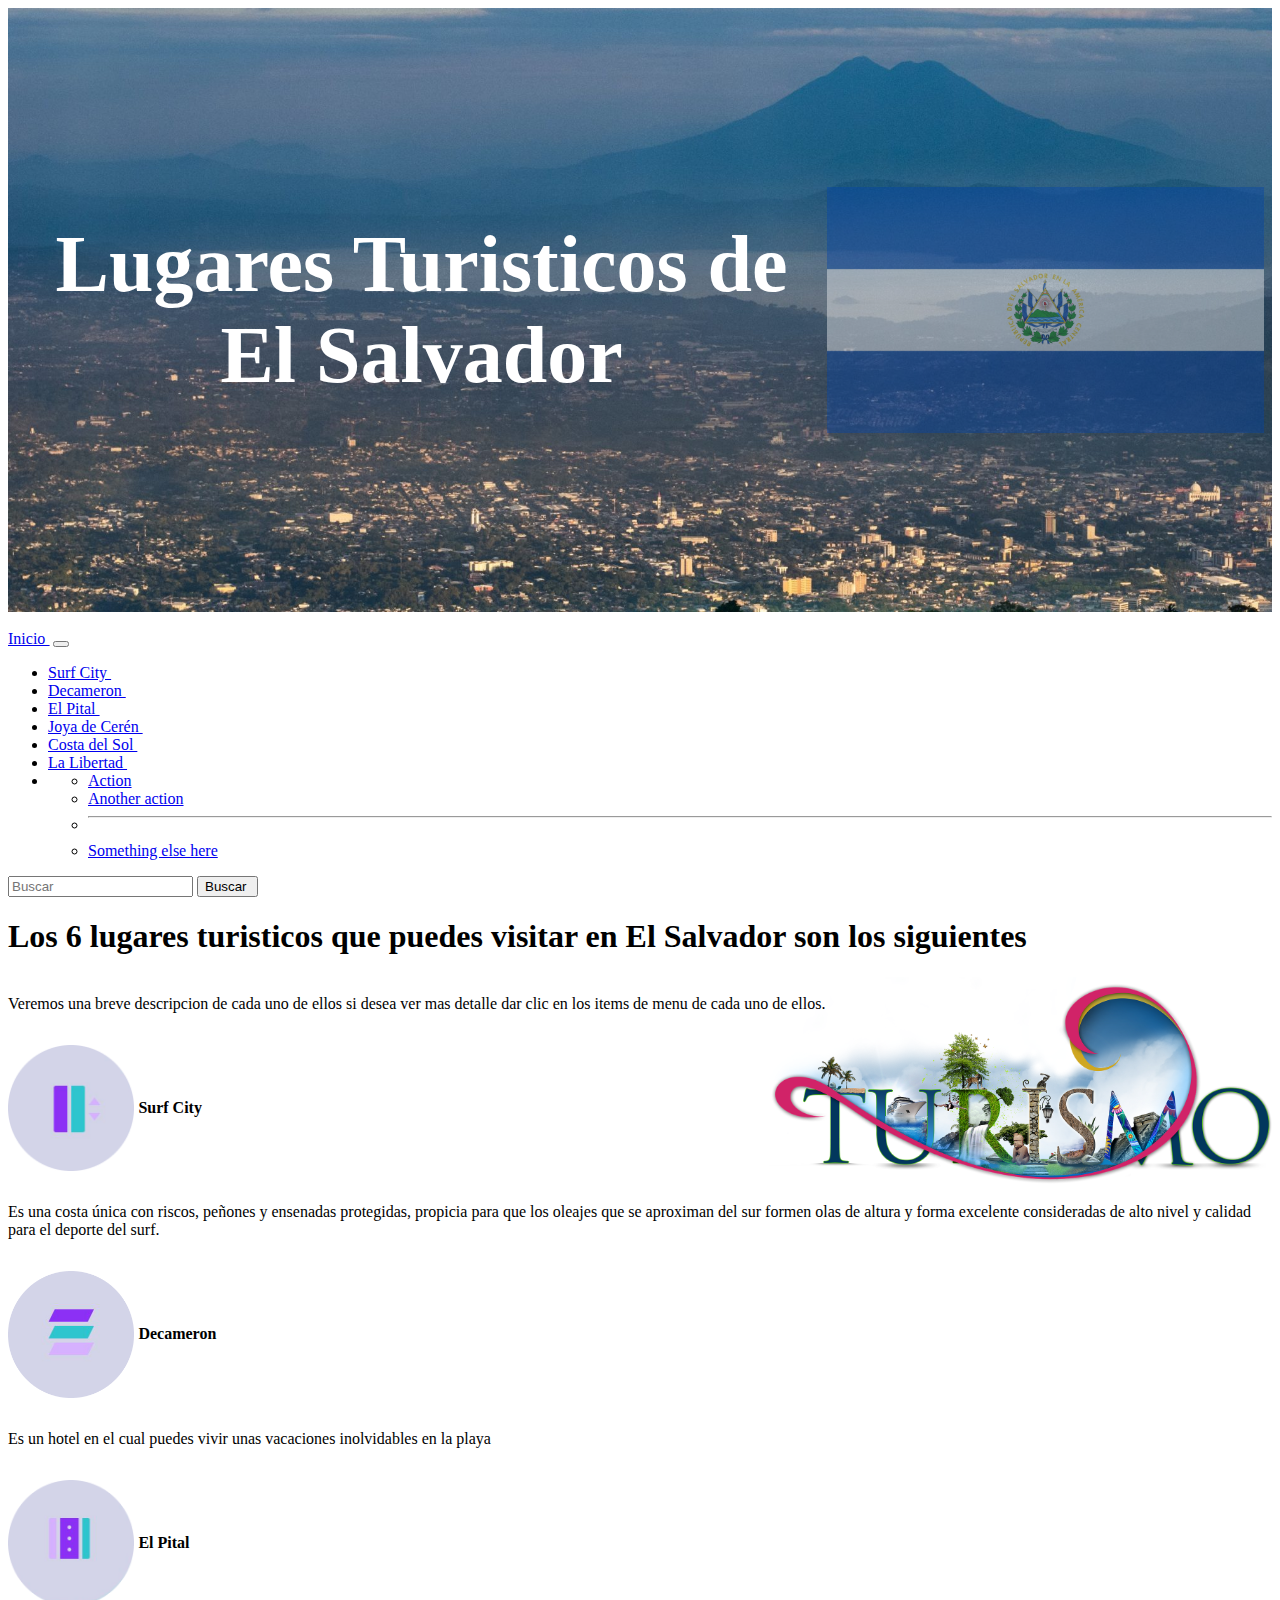
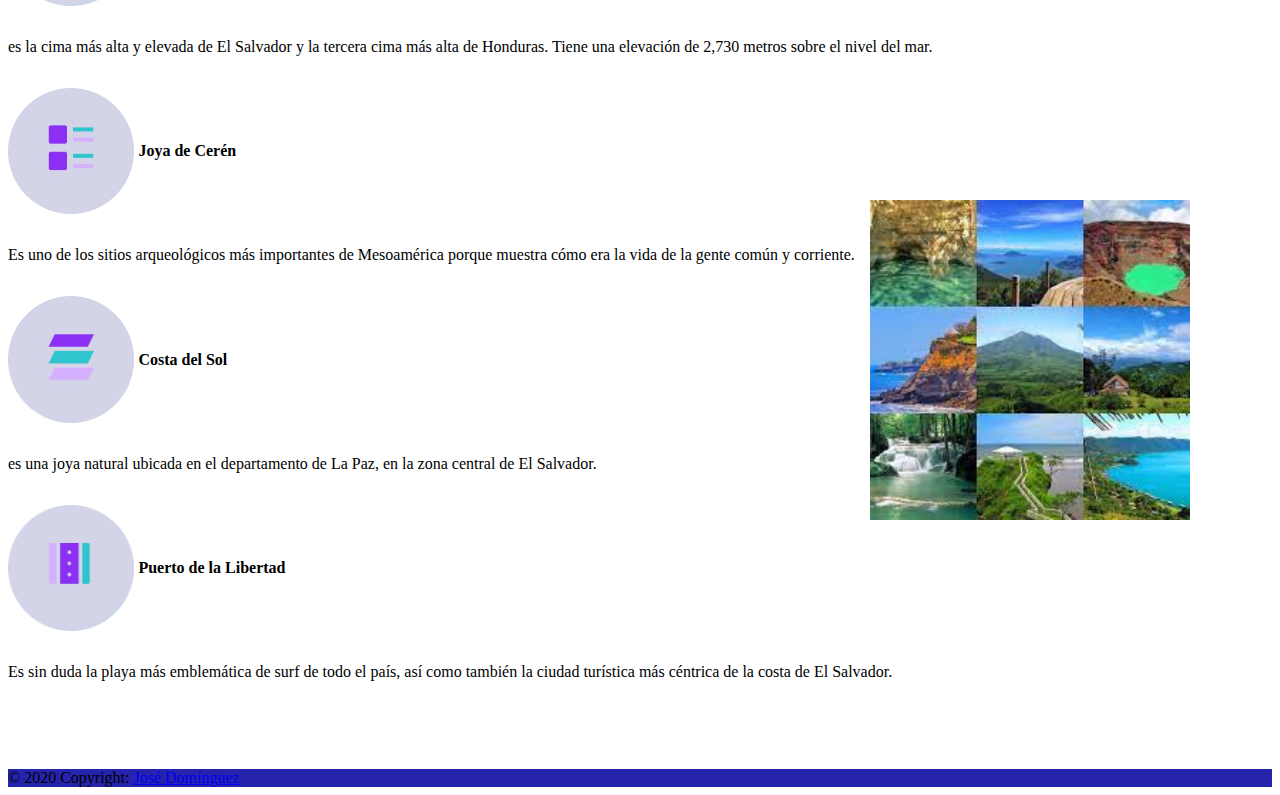
<file: index.html>
<!DOCTYPE html>
<html lang="en">
<head>
    <meta charset="UTF-8">
    <meta http-equiv="X-UA-Compatible" content="IE=edge">
    <meta name="viewport" content="width=device-width, initial-scale=1.0">
	<link href="https://cdn.jsdelivr.net/npm/bootstrap@5.2.3/dist/css/bootstrap.min.css" rel="stylesheet" integrity="sha384-rbsA2VBKQhggwzxH7pPCaAqO46MgnOM80zW1RWuH61DGLwZJEdK2Kadq2F9CUG65" crossorigin="anonymous">
	<link rel="stylesheet" href="estilos.css">
	
    <title>Lugares Turisticos de El Salvador</title>
</head>
<body>
	
<header>
	<div class="cabecera2">
		<h1  class="display-3" width="2%">Lugares Turisticos de El Salvador</h1>
		<img src="./img/bandera.png" class="img-fluid" alt="Responsive image" width="35%" id="bandera">
	</div>
	

	<br>
<nav class="navbar navbar-expand-lg bg">
  <div class="container-fluid">
    <u><a class="nav-link" href="index.html">Inicio&nbsp;</a></u>
    <button class="navbar-toggler" type="button" data-bs-toggle="collapse" data-bs-target="#navbarSupportedContent" aria-controls="navbarSupportedContent" aria-expanded="false" aria-label="Toggle navigation">
      <span class="navbar-toggler-icon"></span>
    </button>
    <div class="collapse navbar-collapse" id="navbarSupportedContent">
      <ul class="navbar-nav me-auto mb-2 mb-lg-0">
        <li class="nav-item">
          <a class="nav-link"  aria-current="page" href="surf_city.html">Surf City&nbsp;</a>
        </li>
        <li class="nav-item">
          <a class="nav-link" href="decameron.html">Decameron&nbsp;</a>
        </li>
		<li class="nav-item">
		  <a class="nav-link" href="pital.html">El Pital&nbsp;</a>  
		</li>
		<li class="nav-item">
			<a class="nav-link" href="#">Joya de Cerén&nbsp;</a>
		</li>
		<li class="nav-item">
			<a class="nav-link" href="#">Costa del Sol&nbsp;</a>
		</li>
		<li class="nav-item">
			<a class="nav-link" href="#">La Libertad&nbsp;</a>
		</li>
        <li class="nav-item dropdown">
  <ul class="dropdown-menu">
    <li><a class="dropdown-item" href="#">Action</a></li>
    <li><a class="dropdown-item" href="#">Another action</a></li>
    <li><hr class="dropdown-divider"></li>
    <li><a class="dropdown-item" href="#">Something else here</a></li>
    </ul>
        </li>
      </ul>
      <form class="d-flex" role="search">
        <input class="form-control me-2" type="search" placeholder="Buscar" aria-label="Search">
        <button class="btn btn-outline-success" type="submit">Buscar&nbsp;</button>
      </form>
    </div>
  </div>
</nav>
</header>	
<div class="container-fluid">

  <section class="backgroundJ ">
      <div class="container-fluid">

      <div class="row " >
          <div class="  col-md-8  px-5 pt-4">
              <h1 class="display-5">Los 6 lugares turisticos que puedes visitar en El Salvador son los siguientes</h1>
			  <img src="./img/turismo.png" class="img-fluid" alt="Responsive image" width="40%" id="turismo">
			
			  <img src="./img/surf.jpg" class="img-fluid" alt="Responsive image" width="25%" id="tri">
		
			  
              <div class="d-flex justify-content-center ">
              
              <div class=""> 
                  <p class="display-7"><br>Veremos una breve descripcion de cada uno de ellos si desea ver mas detalle dar clic en los items de menu de cada uno de ellos.</p>
				  
	
              </div>               
               </div>
  
		  
      </div>

	  </div>
	  </div>
</section>
  </div>
	  <div class="container-fluid">
	  <section class="backgroundJ ">
	  <div class="container-fluid">
      <div class="row">
          <div class=" col-md-8  px-5 pt-4">
                    <!--hacer flex-->
  
               <div class="features-list">
      
                  <div class="box-box1J">                                    
                          
                      <div class="featuresinfo">              <!-- Hacer flexbox-->  
           
                                 <div class="textbox1">
									 <img class="featuresiconsJ1" src="./img/icono1.png" alt="" width="10%">
                                  <h4 class="feature-tittleJ">&nbsp;Surf City</h4>
                          
                        </div>
						  <p class="feature-textJ">Es una costa única con riscos, peñones y ensenadas protegidas, propicia para que los oleajes que se aproximan del sur formen olas de altura y forma excelente consideradas de alto nivel y calidad para el deporte del surf.</p>
                      </div>
                  </div>
      
                  <div class="box-box2J">                                    
                         
                      <div class="featuresinfo">          
                        <div class="textbox1">
									 <img class="featuresiconsJ2" src="./img/icono2.png" alt="" width="10%">
                                  <h4 class="feature-tittleJ">&nbsp;Decameron</h4> 
                          
                        </div> 
						  <p class="feature-textJ">Es un hotel en el cual puedes vivir unas vacaciones inolvidables en la playa</p>
                      </div>
                  </div>
      
                  <div class="box-box3J">                                    
                          
                      <div class="featuresinfo">              <!-- Hacer flexbox-->  
						  
                                 <div class="textbox1">
								 <img class="featuresiconsJ3" src="./img/icono3.png" alt="" width="10%">  
                                  <h4 class="feature-tittleJ">&nbsp;El Pital</h4>
                        </div> 
						  <p class="feature-textJ">es la cima más alta y elevada de El Salvador y la tercera cima más alta de Honduras. Tiene una elevación de 2,730 metros sobre el nivel del mar.</p>
                      </div>
                  </div>
                      <div class="box-box4J">                                    
                              
                          <div class="featuresinfo">              <!-- Hacer flexbox-->    

                                     <div class="textbox1">
								     <img class="featuresiconsJ4" src="./img/icono4.png" alt="" width="10%"> 
                                      <h4 class="feature-tittleJ">&nbsp;Joya de Cerén</h4>
                            </div>              
						    <p class="feature-textJ">Es uno de los sitios arqueológicos más importantes de Mesoamérica porque muestra cómo era la vida de la gente común y corriente.</p>
                          </div>
						   <div class="box-box2J">                                    
                         
                      <div class="featuresinfo">          
                        <div class="textbox1">
									 <img class="featuresiconsJ2" src="./img/icono2.png" alt="" width="10%">
                                  <h4 class="feature-tittleJ">&nbsp;Costa del Sol</h4> 
                          
                        </div> 
						  <p class="feature-textJ">es una joya natural ubicada en el departamento de La Paz, en la zona central de El Salvador.</p>
                      </div>
                  </div>
						                    <div class="box-box3J">                                    
                          
                      <div class="featuresinfo">              <!-- Hacer flexbox-->  
						  
                                 <div class="textbox1">
								 <img class="featuresiconsJ3" src="./img/icono3.png" alt="" width="10%">  
                                  <h4 class="feature-tittleJ">&nbsp;Puerto de la Libertad</h4>
                        </div> 
						  <p class="feature-textJ">Es sin duda la playa más emblemática de surf de todo el país, así como también la ciudad turística más céntrica de la costa de El Salvador.</p>
					  </div>
						  </div>
				   </div>
				   </div>
			    </div>
				   </div>
				   </div>
		  
		  </section>
		  </div>
	<br>
	<br>
	<br>
	<br>
	<footer class="text-center text-white fixed-bottom" style="background-color: #302ED8;">

  <div class="text-center p-3" style="background-color: rgba(0, 0, 0, 0.2);">
    © 2020 Copyright:
    <a class="text-white" href="#">José Domínguez</a>
  </div>
  <!-- Copyright -->
</footer>




	<script src="https://cdn.jsdelivr.net/npm/bootstrap@5.2.3/dist/js/bootstrap.bundle.min.js" integrity="sha384-kenU1KFdBIe4zVF0s0G1M5b4hcpxyD9F7jL+jjXkk+Q2h455rYXK/7HAuoJl+0I4" crossorigin="anonymous"></script>
</body>
</html>
</file>
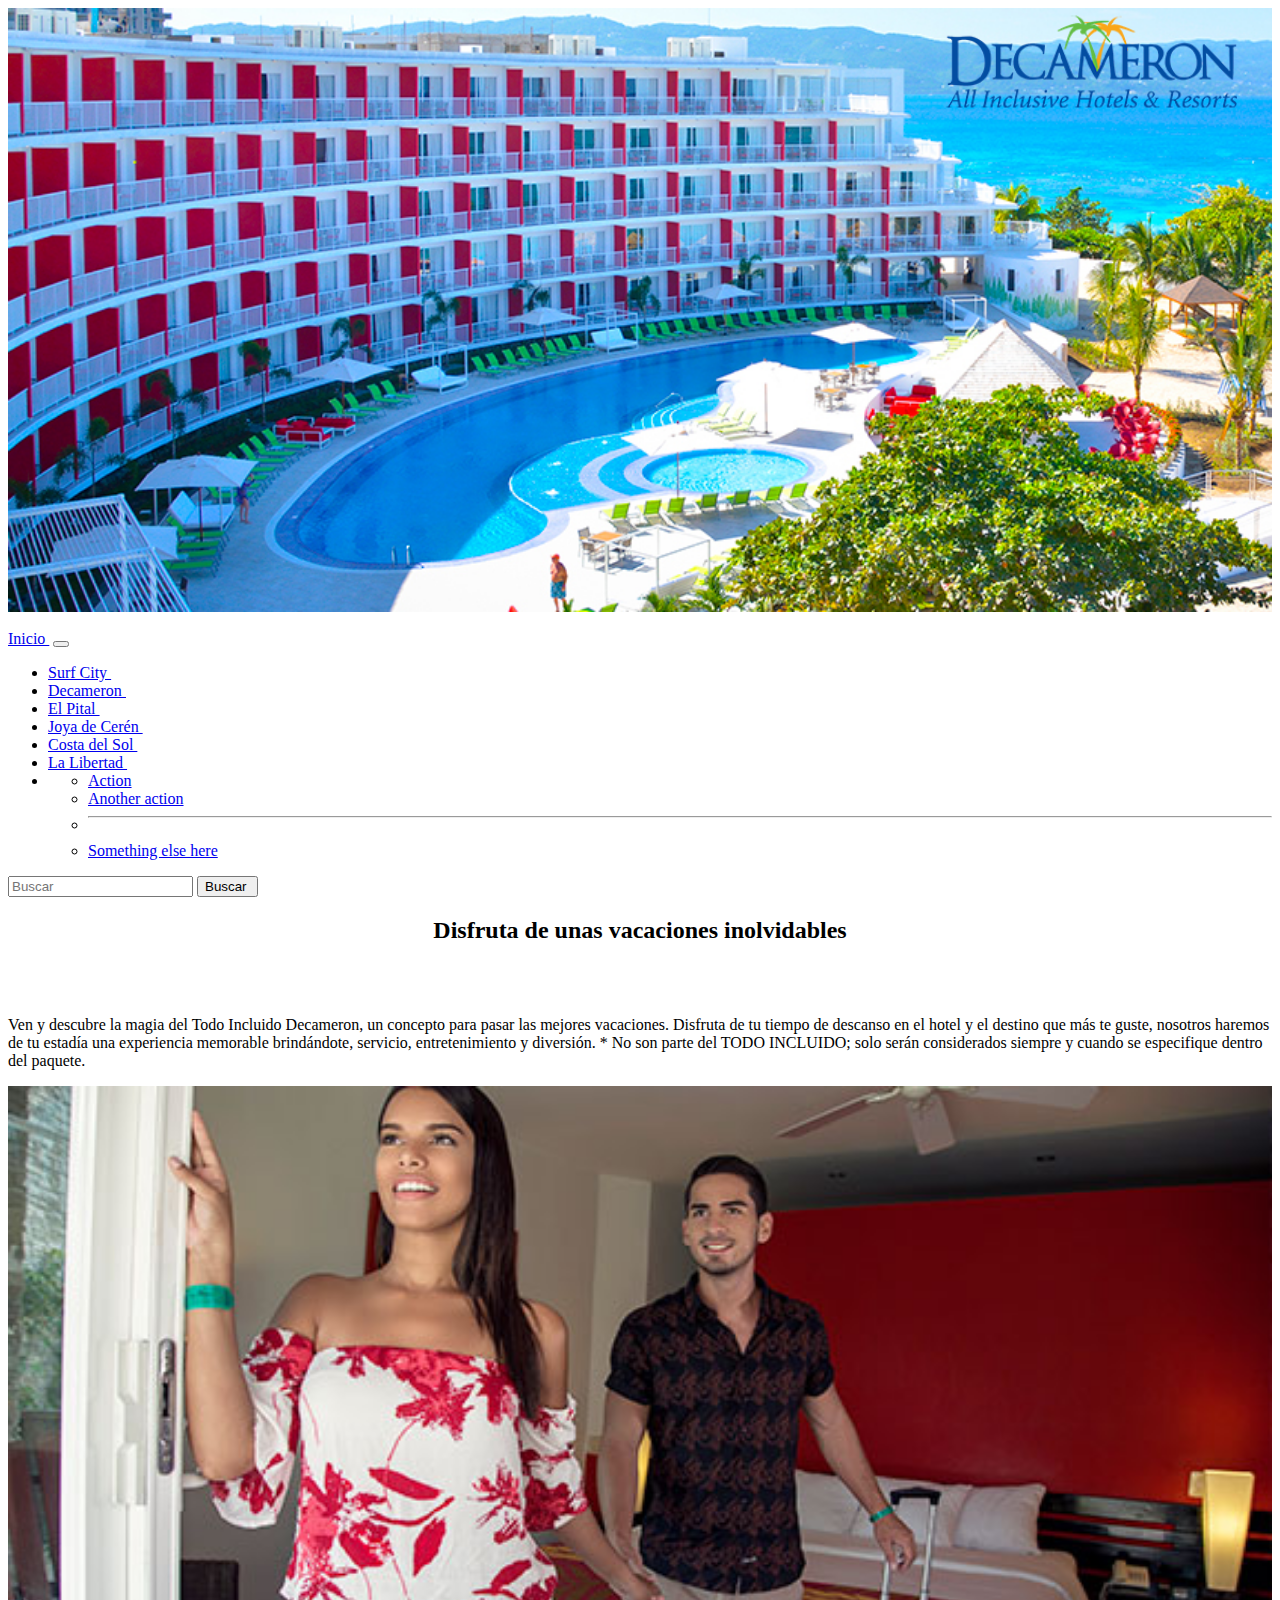
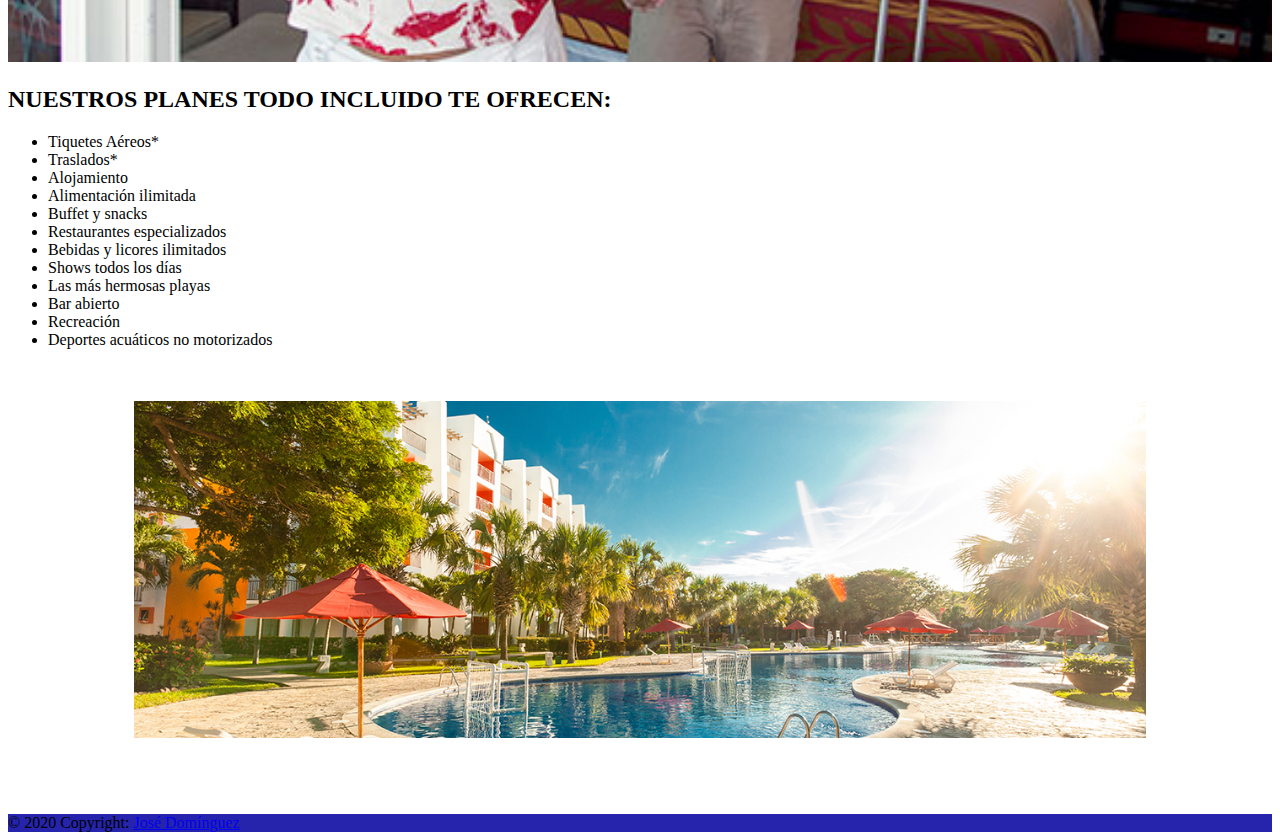
<file: decameron.html>
<!DOCTYPE html>
<html lang="en">
<head>
    <meta charset="UTF-8">
    <meta http-equiv="X-UA-Compatible" content="IE=edge">
    <meta name="viewport" content="width=device-width, initial-scale=1.0">
	<link href="https://cdn.jsdelivr.net/npm/bootstrap@5.2.3/dist/css/bootstrap.min.css" rel="stylesheet" integrity="sha384-rbsA2VBKQhggwzxH7pPCaAqO46MgnOM80zW1RWuH61DGLwZJEdK2Kadq2F9CUG65" crossorigin="anonymous">
	<link rel="stylesheet" href="estilos.css">
	<title>Decameron</title>
	
</head>
<body>
	<header>
	<div class="cabecera3">
		
		<img src="./img/decameron-logo.png" class="img-fluid" alt="Responsive image" width="25%" id="sur">
	</div>


	<br>
<nav class="navbar navbar-expand-lg bg">
  <div class="container-fluid">
    <a class="nav-link " href="index.html">Inicio&nbsp;</a>
    <button class="navbar-toggler" type="button" data-bs-toggle="collapse" data-bs-target="#navbarSupportedContent" aria-controls="navbarSupportedContent" aria-expanded="false" aria-label="Toggle navigation">
      <span class="navbar-toggler-icon"></span>
    </button>
    <div class="collapse navbar-collapse" id="navbarSupportedContent">
      <ul class="navbar-nav me-auto mb-2 mb-lg-0">
        <li class="nav-item">
          <a class="nav-link"  aria-current="page" href="surf_city.html">Surf City&nbsp;</a>
        </li>
        <li class="nav-item">
          <u><a class="nav-link active" href="decameron.html">Decameron&nbsp;</a></u>
        </li>
		<li class="nav-item v">
		  <a class="nav-link" href="pital.html">El Pital&nbsp;</a>  
		</li>
		<li class="nav-item">
			<a class="nav-link" href="#">Joya de Cerén&nbsp;</a>
		</li>
		<li class="nav-item">
			<a class="nav-link" href="#">Costa del Sol&nbsp;</a>
		</li>
		<li class="nav-item">
			<a class="nav-link" href="#">La Libertad&nbsp;</a>
		</li>
        <li class="nav-item dropdown">
  <ul class="dropdown-menu">
    <li><a class="dropdown-item" href="#">Action</a></li>
    <li><a class="dropdown-item" href="#">Another action</a></li>
    <li><hr class="dropdown-divider"></li>
    <li><a class="dropdown-item" href="#">Something else here</a></li>
    </ul>
        </li>
      </ul>
      <form class="d-flex" role="search">
        <input class="form-control me-2" type="search" placeholder="Buscar" aria-label="Search">
        <button class="btn btn-outline-success" type="submit">Buscar&nbsp;</button>
      </form>
    </div>
  </div>
</nav>
</header>	
<setion class="backgroundJ ">
	<div class="container-fluid">
	<div class="row " >
    <div class="col-md-12  px-5 pt-4">
	<h2 class="display-5" id="titulo3"><b>Disfruta de unas vacaciones inolvidables</b></h2>
		</div>
		</div>
	</div>
	<br>
	<br>
	<div class="container-fluid">
  <div class="row align-items-start">
    <div class="col">
      <p class="p">Ven y descubre la magia del Todo Incluido Decameron, un concepto para pasar las mejores vacaciones. Disfruta de tu tiempo de descanso en el hotel y el destino que más te guste, nosotros haremos de tu estadía una experiencia memorable brindándote, servicio, entretenimiento y diversión.

* No son parte del TODO INCLUIDO; solo serán considerados siempre y cuando se especifique dentro del paquete.</p>
		<img src="./img/habitaciones-decameron.jpg" class="img-fluid" alt="Responsive image" width="100%">
    </div>
    <div class="col">
	<p class="p">
	    <h2 class="display-6">NUESTROS PLANES TODO INCLUIDO TE OFRECEN:</h2>
		<ul>
		<li>Tiquetes Aéreos*</li>
		<li>Traslados*</li>
		<li>Alojamiento</li>
		<li>Alimentación ilimitada</li>
		<li>Buffet y snacks</li>
		<li>Restaurantes especializados</li>
		<li>Bebidas y licores ilimitados</li>
		<li>Shows todos los días</li>
		<li>Las más hermosas playas</li>
		<li>Bar abierto</li>
		<li>Recreación</li>
		<li>Deportes acuáticos no motorizados</li>
		</ul>
	</p>
	
		<br>
		<br>
    </div>
	  <div class="row align-items-start">
		  <div class="col">
			  <center>
			  <img src="./img/salinitas.jpg" class="img-fluid" alt="Responsive image" width="80%" id="zoom">
			  </center>
		  
			  </div>
	  </div>
		</div>
	</div>
</setion>	
	
<br>
<br>
<br>
<br>
<footer class="text-center text-white fixed-bottom" style="background-color: #302ED8;">

<div class="text-center p-3" style="background-color: rgba(0, 0, 0, 0.2);">
  © 2020 Copyright:
  <a class="text-white" href="#">José Domínguez</a>
</div>
  <!-- Copyright -->
</footer>
	<script src="https://cdn.jsdelivr.net/npm/bootstrap@5.2.3/dist/js/bootstrap.bundle.min.js" integrity="sha384-kenU1KFdBIe4zVF0s0G1M5b4hcpxyD9F7jL+jjXkk+Q2h455rYXK/7HAuoJl+0I4" crossorigin="anonymous"></script>
</body>
</html>
</file>
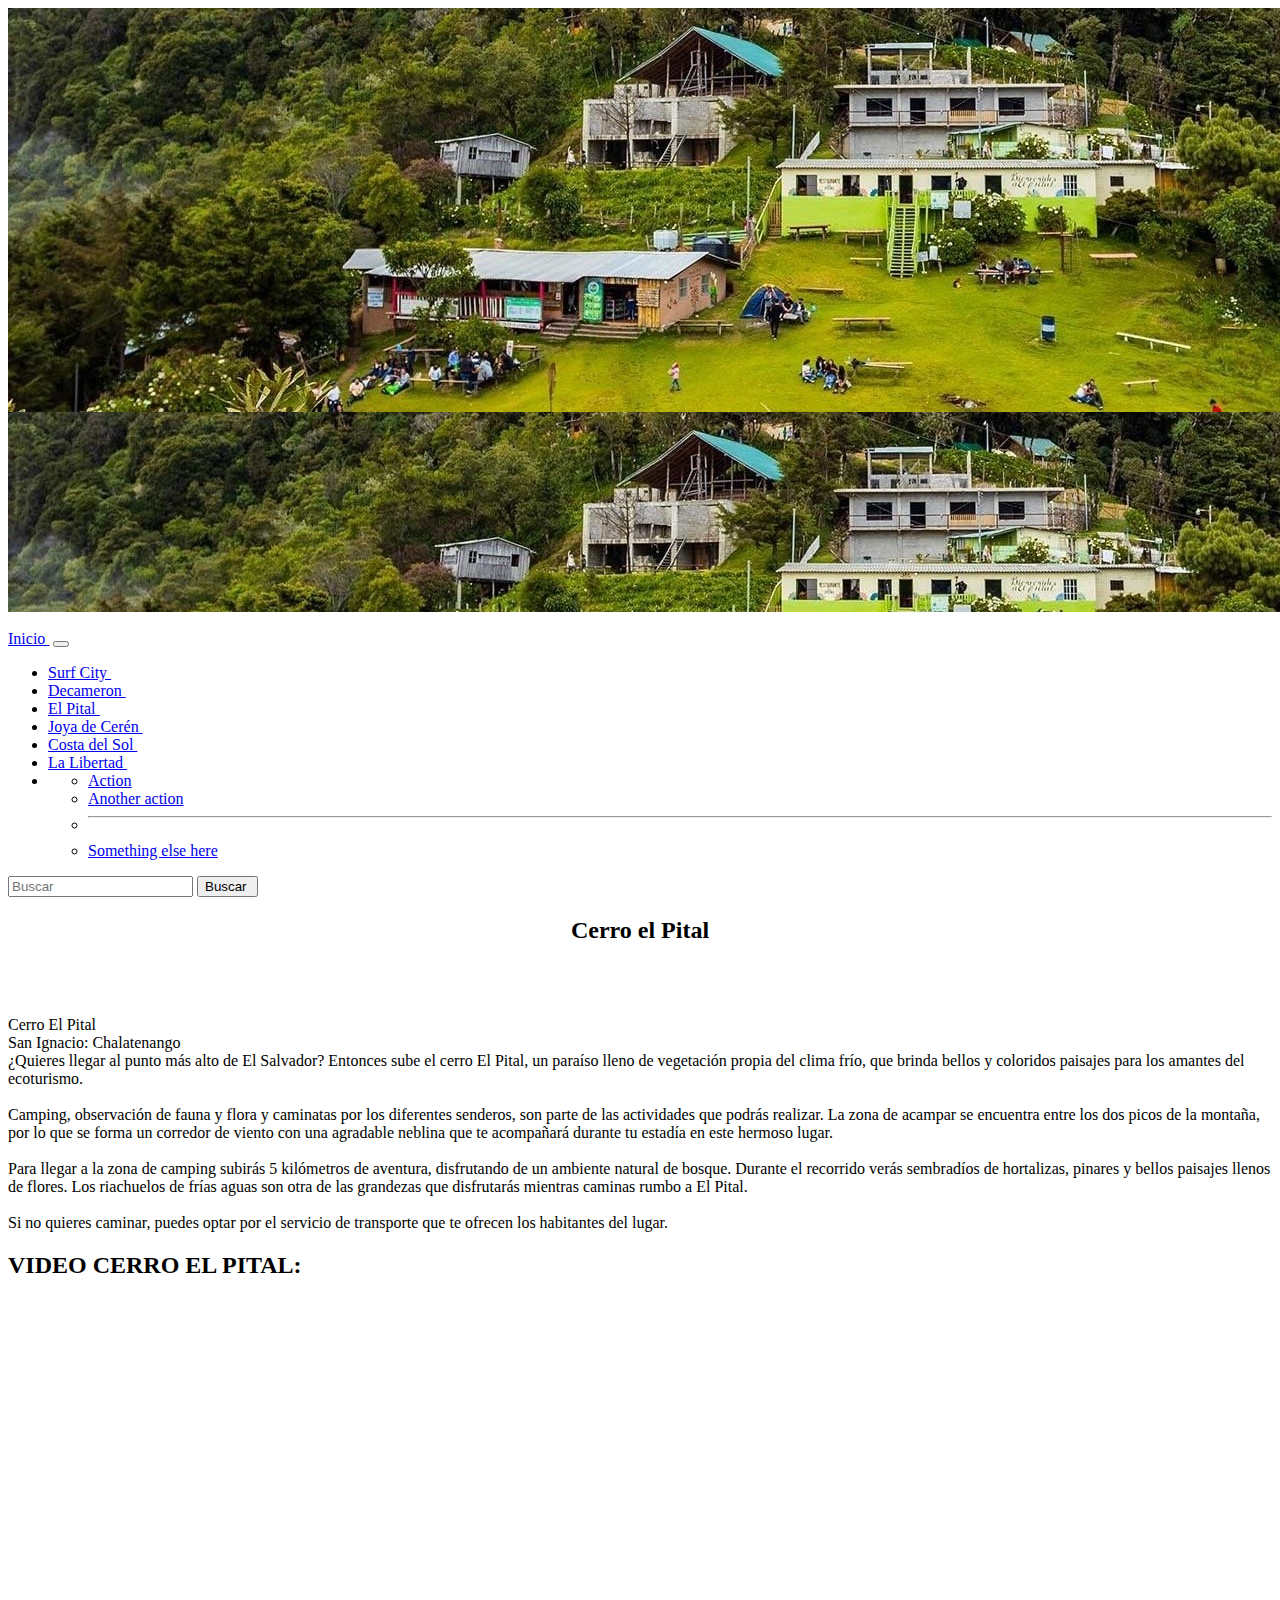
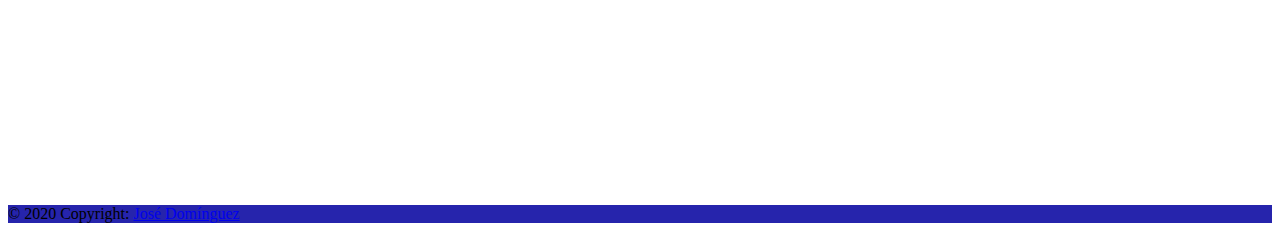
<file: pital.html>
<!DOCTYPE html>
<html lang="en">
<head>
    <meta charset="UTF-8">
    <meta http-equiv="X-UA-Compatible" content="IE=edge">
    <meta name="viewport" content="width=device-width, initial-scale=1.0">
	<link href="https://cdn.jsdelivr.net/npm/bootstrap@5.2.3/dist/css/bootstrap.min.css" rel="stylesheet" integrity="sha384-rbsA2VBKQhggwzxH7pPCaAqO46MgnOM80zW1RWuH61DGLwZJEdK2Kadq2F9CUG65" crossorigin="anonymous">
	<link rel="stylesheet" href="estilos.css">
	<title>Cerro Pital</title>
	
</head>
<body>
	<header>
	<div class="cabecera4">
		
		
	</div>


	<br>
<nav class="navbar navbar-expand-lg bg">
  <div class="container-fluid">
    <a class="nav-link " href="index.html">Inicio&nbsp;</a>
    <button class="navbar-toggler" type="button" data-bs-toggle="collapse" data-bs-target="#navbarSupportedContent" aria-controls="navbarSupportedContent" aria-expanded="false" aria-label="Toggle navigation">
      <span class="navbar-toggler-icon"></span>
    </button>
    <div class="collapse navbar-collapse" id="navbarSupportedContent">
      <ul class="navbar-nav me-auto mb-2 mb-lg-0">
        <li class="nav-item">
          <a class="nav-link"  aria-current="page" href="surf_city.html">Surf City&nbsp;</a>
        </li>
        <li class="nav-item">
          <a class="nav-link " href="decameron.html">Decameron&nbsp;</a>
        </li>
		<li class="nav-item">
		  <u><a class="nav-link active" href="pital.html">El Pital&nbsp;</a> </u> 
		</li>
		<li class="nav-item">
			<a class="nav-link" href="#">Joya de Cerén&nbsp;</a>
		</li>
		<li class="nav-item">
			<a class="nav-link" href="#">Costa del Sol&nbsp;</a>
		</li>
		<li class="nav-item">
			<a class="nav-link" href="#">La Libertad&nbsp;</a>
		</li>
        <li class="nav-item dropdown">
  <ul class="dropdown-menu">
    <li><a class="dropdown-item" href="#">Action</a></li>
    <li><a class="dropdown-item" href="#">Another action</a></li>
    <li><hr class="dropdown-divider"></li>
    <li><a class="dropdown-item" href="#">Something else here</a></li>
    </ul>
        </li>
      </ul>
      <form class="d-flex" role="search">
        <input class="form-control me-2" type="search" placeholder="Buscar" aria-label="Search">
        <button class="btn btn-outline-success" type="submit">Buscar&nbsp;</button>
      </form>
    </div>
  </div>
</nav>
</header>	
<setion class="backgroundJ ">
	<div class="container-fluid">
	<div class="row " >
    <div class="col-md-12  px-5 pt-4">
	<h2 class="display-5" id="titulo3"><b>Cerro el Pital</b></h2>
		</div>
		</div>
	</div>
	<br>
	<br>
	<div class="container-fluid">
  <div class="row align-items-start">
    <div class="col">
      <p class="p">Cerro El Pital <br>
San Ignacio: Chalatenango <br>

¿Quieres llegar al punto más alto de El Salvador? Entonces sube el cerro El Pital, un paraíso lleno de vegetación propia del clima frío, que brinda bellos y coloridos paisajes para los amantes del ecoturismo. <br><br>

Camping, observación de fauna y flora y caminatas por los diferentes senderos, son parte de las actividades que podrás realizar. La zona de acampar se encuentra entre los dos picos de la montaña, por lo que se forma un corredor de viento con una agradable neblina que te acompañará durante tu estadía en este hermoso lugar. <br><br>

Para llegar a la zona de camping subirás 5 kilómetros de aventura, disfrutando de un ambiente natural de bosque. Durante el recorrido verás sembradíos de hortalizas, pinares y bellos paisajes llenos de flores. Los riachuelos de frías aguas son otra de las grandezas que disfrutarás mientras caminas rumbo a El Pital.
<br><br>
Si no quieres caminar, puedes optar por el servicio de transporte que te ofrecen los habitantes del lugar.</p>
		
    </div>
    <div class="col">
	<p class="p">
	    <h2 class="display-6">VIDEO CERRO EL PITAL:</h2>
		<br>
		<iframe width="640" height="360" src="https://www.youtube.com/embed/Lml5FBEoZmQ" title="Cerro El Pital, Chalatenango" frameborder="0" allow="accelerometer; autoplay; clipboard-write; encrypted-media; gyroscope; picture-in-picture" allowfullscreen></iframe>
		
	</p>
	
		<br>
		<br>
    </div>

		</div>
	</div>
</setion>	
	
<br>
<br>
<br>
<br>
<footer class="text-center text-white fixed-bottom" style="background-color: #302ED8;">

<div class="text-center p-3" style="background-color: rgba(0, 0, 0, 0.2);">
  © 2020 Copyright:
  <a class="text-white" href="#">José Domínguez</a>
</div>
  <!-- Copyright -->
</footer>
	<script src="https://cdn.jsdelivr.net/npm/bootstrap@5.2.3/dist/js/bootstrap.bundle.min.js" integrity="sha384-kenU1KFdBIe4zVF0s0G1M5b4hcpxyD9F7jL+jjXkk+Q2h455rYXK/7HAuoJl+0I4" crossorigin="anonymous"></script>
</body>
</html>
</file>
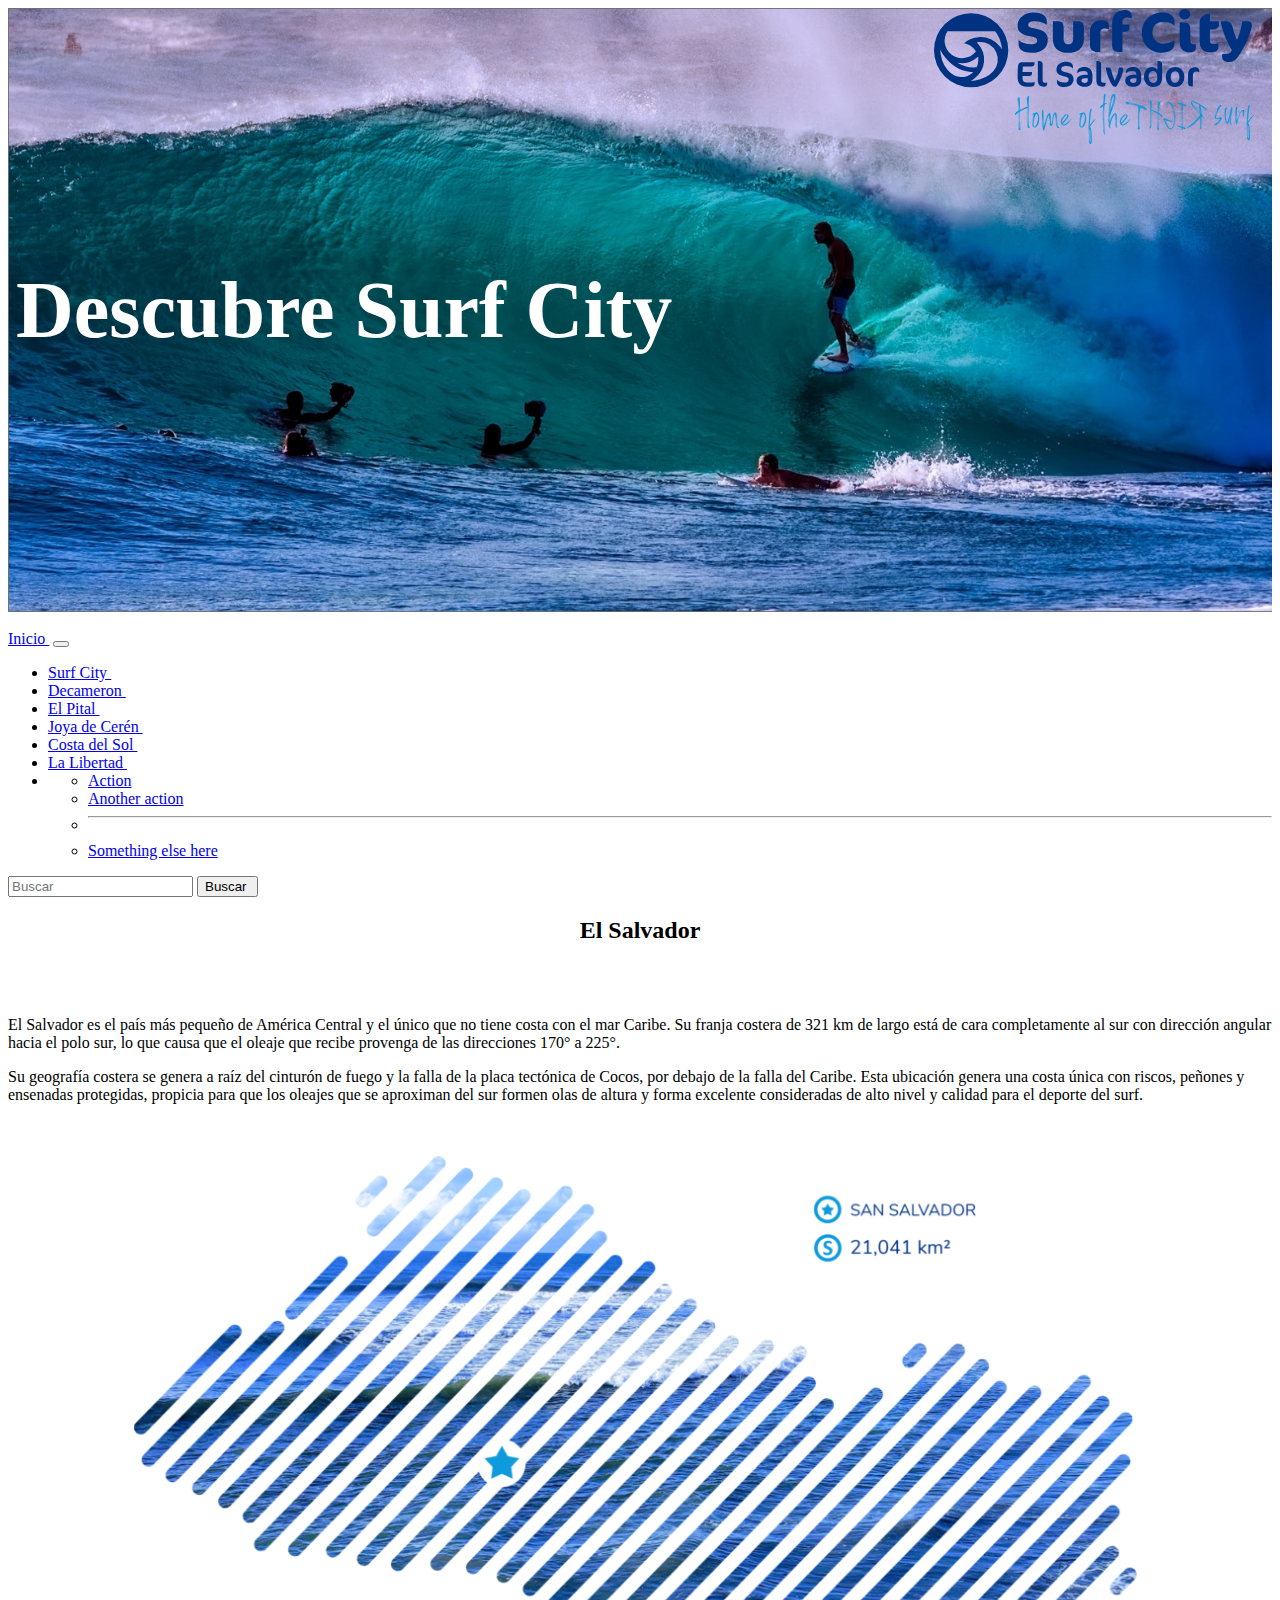
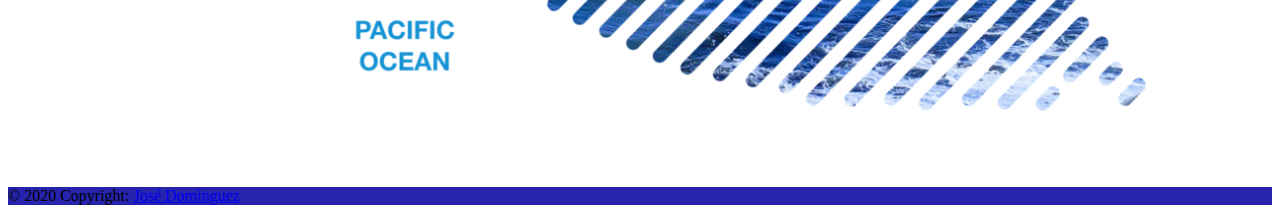
<file: surf_city.html>
<!DOCTYPE html>
<html lang="en">
<head>
    <meta charset="UTF-8">
    <meta http-equiv="X-UA-Compatible" content="IE=edge">
    <meta name="viewport" content="width=device-width, initial-scale=1.0">
	<link href="https://cdn.jsdelivr.net/npm/bootstrap@5.2.3/dist/css/bootstrap.min.css" rel="stylesheet" integrity="sha384-rbsA2VBKQhggwzxH7pPCaAqO46MgnOM80zW1RWuH61DGLwZJEdK2Kadq2F9CUG65" crossorigin="anonymous">
	<link rel="stylesheet" href="estilos.css">
	<title>Surf City</title>
	
</head>
<body>
	<header>
	<div class="cabecera">
		<h1  class="display-3" width="2%">Descubre Surf City</h1>
		<img src="./img/surf.svg" class="img-fluid" alt="Responsive image" width="25%" id="sur">
	</div>


	<br>
<nav class="navbar navbar-expand-lg bg">
  <div class="container-fluid">
    <a class="nav-link" href="index.html">Inicio&nbsp;</a>
    <button class="navbar-toggler" type="button" data-bs-toggle="collapse" data-bs-target="#navbarSupportedContent" aria-controls="navbarSupportedContent" aria-expanded="false" aria-label="Toggle navigation">
      <span class="navbar-toggler-icon"></span>
    </button>
    <div class="collapse navbar-collapse" id="navbarSupportedContent">
      <ul class="navbar-nav me-auto mb-2 mb-lg-0">
        <li class="nav-item">
          <u><a class="nav-link active"  aria-current="page" href="surf_city.html">Surf City&nbsp;</a></u>
        </li>
        <li class="nav-item">
          <a class="nav-link" href="decameron.html">Decameron&nbsp;</a>
        </li>
		<li class="nav-item v">
		  <a class="nav-link" href="pital.html">El Pital&nbsp;</a>  
		</li>
		<li class="nav-item">
			<a class="nav-link" href="#">Joya de Cerén&nbsp;</a>
		</li>
		<li class="nav-item">
			<a class="nav-link" href="#">Costa del Sol&nbsp;</a>
		</li>
		<li class="nav-item">
			<a class="nav-link" href="#">La Libertad&nbsp;</a>
		</li>
        <li class="nav-item dropdown">
  <ul class="dropdown-menu">
    <li><a class="dropdown-item" href="#">Action</a></li>
    <li><a class="dropdown-item" href="#">Another action</a></li>
    <li><hr class="dropdown-divider"></li>
    <li><a class="dropdown-item" href="#">Something else here</a></li>
    </ul>
        </li>
      </ul>
      <form class="d-flex" role="search">
        <input class="form-control me-2" type="search" placeholder="Buscar" aria-label="Search">
        <button class="btn btn-outline-success" type="submit">Buscar&nbsp;</button>
      </form>
    </div>
  </div>
</nav>
</header>	
<setion class="backgroundJ ">
	<div class="container-fluid">
	<div class="row " >
    <div class="col-md-12  px-5 pt-4">
	<h2 class="display-5" id="titulo3"><b>El Salvador</b></h2>
		</div>
		</div>
	</div>
	<br>
	<br>
	<div class="container-fluid">
  <div class="row align-items-start">
    <div class="col">
      <p class="p">El Salvador es el país más pequeño de América Central y el único que no tiene costa con el mar Caribe. Su franja costera de 321 km de largo está de cara completamente al sur con dirección angular hacia el polo sur, lo que causa que el oleaje que recibe provenga de las direcciones 170° a 225°.</p>
    </div>
    <div class="col">
	<p class="p">
	      Su geografía costera se genera a raíz del cinturón de fuego y la falla de la placa tectónica de Cocos, por debajo de la falla del Caribe. Esta ubicación genera una costa única con riscos, peñones y ensenadas protegidas, propicia para que los oleajes que se aproximan del sur formen olas de altura y forma excelente consideradas de alto nivel y calidad para el deporte del surf.
	</p>
	
		<br>
		<br>
    </div>
	  <div class="row align-items-start">
		  <div class="col">
			  <center>
			  <img src="./img/mapa.png" class="img-fluid" alt="Responsive image" width="80%">
			  </center>
		  
			  </div>
	  </div>
		</div>
	</div>
</setion>	
	
<br>
<br>
<br>
<br>
<footer class="text-center text-white fixed-bottom" style="background-color: #302ED8;">

<div class="text-center p-3" style="background-color: rgba(0, 0, 0, 0.2);">
  © 2020 Copyright:
  <a class="text-white" href="#">José Domínguez</a>
</div>
  <!-- Copyright -->
</footer>
	<script src="https://cdn.jsdelivr.net/npm/bootstrap@5.2.3/dist/js/bootstrap.bundle.min.js" integrity="sha384-kenU1KFdBIe4zVF0s0G1M5b4hcpxyD9F7jL+jjXkk+Q2h455rYXK/7HAuoJl+0I4" crossorigin="anonymous"></script>
</body>
</html>
</file>
<file: estilos.css>
#body {
  font-family: "Open Sans", sans-serif;
  color: #444444;
}

#a {
  color: #3498db;
  text-decoration: none;
}

#a:hover {
  color: #5faee3;
  text-decoration: none;
}


#h1,
#h2,
#h3,
#h4,
#h5,
#h6 {
  font-family: "Raleway", sans-serif;
}

div.cabecera{
  background-image: url("img/surf2.png");
  margin:0;
  padding: 0;
  display: flex;
  align-items: center;
  justify-content: left;
  height: 60vh;
  background-size: cover;
  padding: 2rem 0.5rem;
  text-align: center;
  color: #FFFFFF;
  font-size: 40px;
}

.textbox1{
	
	  
  margin:0;
  padding: 0;
  display: flex;
  align-items: center;
  justify-content: left;

  background-size: cover;
  padding: 1rem 0rem;
  text-align: center;

}

#turismo {
	
    position: absolute;
    left: 60%;
	
}

#bandera {
 opacity:0.4;
 filter:alpha(opacity=40); /* For IE8 and earlier */
}

#bandera:hover {
 opacity:1.0;
 filter:alpha(opacity=100); /* For IE8 and earlier */
}

#tri {
	
	position:absolute;
	top: 200%;
	left: 68%;
}

div.cabecera2 {
  background-image: url("img/fondo-cabecera.jpg");
  margin:0;
  padding: 0;
  display: flex;
  align-items: center;
  justify-content: center;
  height: 60vh;
  background-size: cover;
  padding: 2rem 0.5rem;
  text-align: center;
  color: #FFFFFF;
  font-size: 40px;
}

#sur {
	
	position: absolute;
	left: 73%;
	top: 1%;
}

#titulo3 {
		
	text-align: center;
	
}

.cabecera3{
  background-image: url("img/decameron.jpg");
  margin:0;
  padding: 0;
  display: flex;
  align-items: center;
  justify-content: left;
  height: 60vh;
  background-size: cover;
  padding: 2rem 0.5rem;
  text-align: center;
  
  font-size: 40px;
}


#zoom {
    transition: transform .2s; 
}
 
#zoom:hover {
    transform: scale(1.1); 
}

.cabecera4{
  background-image: url("img/pital.jpg");
  margin:0;
  padding: 0;
  display: flex;
  align-items: center;
  justify-content: left;
  height: 60vh;
 	width: 200%;
  padding: 2rem 0.5rem;
  text-align: center;
  
  font-size: 40px;
}
</file>
